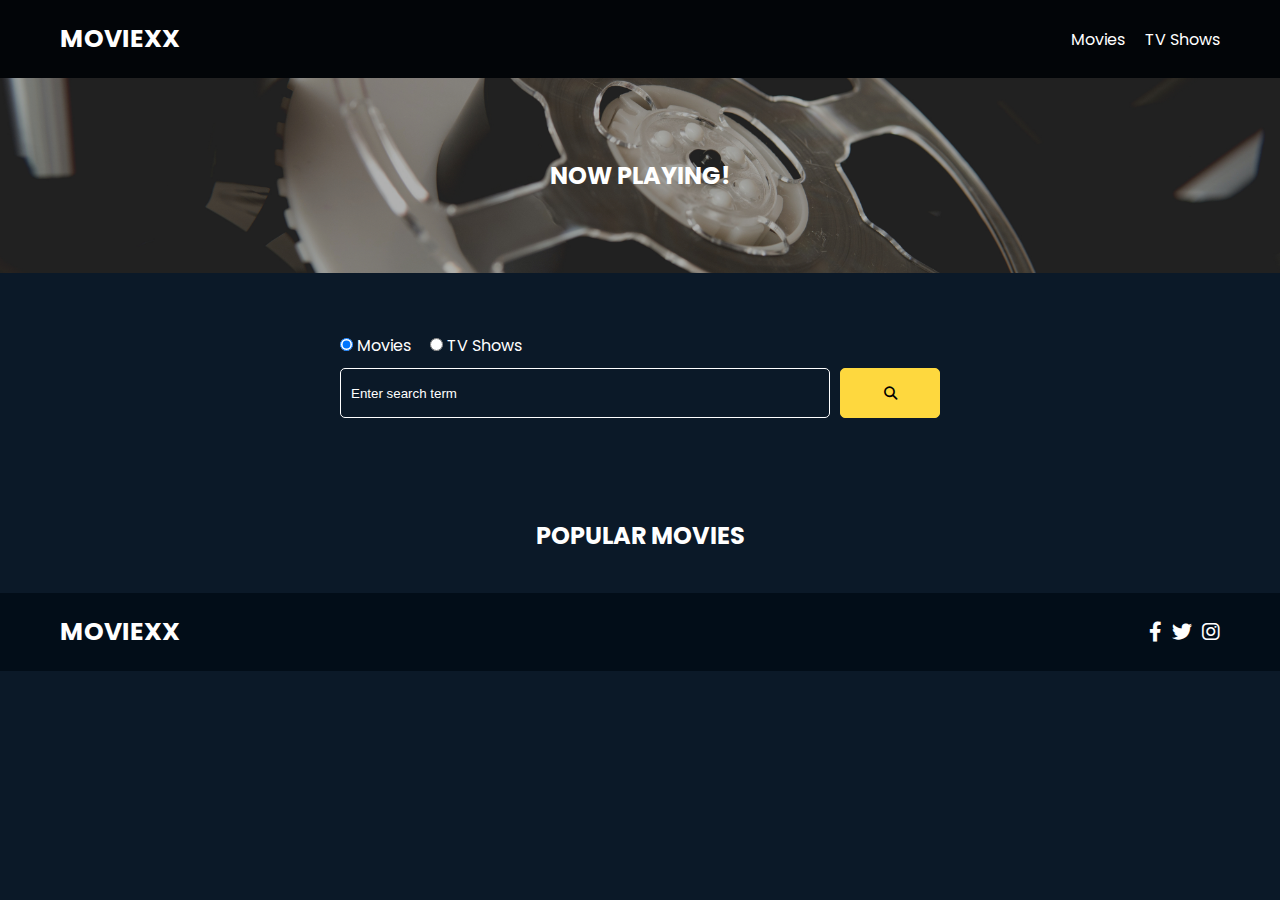
<file: index.html>
<!DOCTYPE html>
<html lang="en">
  <head>
    <meta charset="UTF-8" />
    <meta http-equiv="X-UA-Compatible" content="IE=edge" />
    <meta name="viewport" content="width=device-width, initial-scale=1.0" />
    <link rel="preconnect" href="https://fonts.googleapis.com" />
    <link rel="preconnect" href="https://fonts.gstatic.com" crossorigin />
    <link
      href="https://fonts.googleapis.com/css2?family=Poppins:wght@300;400;700&display=swap"
      rel="stylesheet"
    />
    <link rel="stylesheet" href="lib/swiper.css" />
    <link rel="stylesheet" href="lib/fontawesome.css" />
    <link rel="stylesheet" href="css/style.css" />
    <script src="lib/swiper.js"></script>
    <script src="js/script.js" defer></script>
    <title>MOVIEXX</title>
  </head>
  <body>
    <header class="main-header">
      <div class="container">
        <div class="logo"><a href="/">MOVIEXX</a></div>
        <nav>
          <ul>
            <li>
              <a class="nav-link" href="/">Movies</a>
            </li>
            <li>
              <a class="nav-link" href="/shows.html">TV Shows</a>
            </li>
          </ul>
        </nav>
      </div>
    </header>

    <!-- Now Playing Section -->
    <section class="now-playing">
      <h2>Now Playing!</h2>
      <div class="swiper">
        <div class="swiper-wrapper"></div>
      </div>
    </section>

    <!-- Search Movies -->
    <section class="search">
      <div class="container">
        <div id="alert"></div>
        <form action="/search.html" class="search-form">
          <!-- movies and shows radio box -->
          <div class="search-radio">
            <input type="radio" id="movie" name="type" value="movie" checked />
            <label for="movies">Movies</label>
            <input type="radio" id="tv" name="type" value="tv" />
            <label for="shows">TV Shows</label>
          </div>
          <div class="search-flex">
            <input
              type="text"
              name="search-term"
              id="search-term"
              placeholder="Enter search term"
            />
            <button class="btn" type="submit">
              <i class="fas fa-search"></i>
            </button>
          </div>
        </form>
      </div>
    </section>

    <!-- Popular Movies -->
    <section class="container">
      <h2>Popular Movies</h2>
      <div id="popular-movies" class="grid"></div>
    </section>

    <!-- Footer -->
    <footer class="main-footer">
      <div class="container">
        <div class="logo"><span>MOVIEXX</span></div>
        <div class="social-links">
          <a href="https://www.facebook.com" target="_blank"
            ><i class="fab fa-facebook-f"></i
          ></a>
          <a href="https://www.twitter.com" target="_blank"
            ><i class="fab fa-twitter"></i
          ></a>
          <a href="https://www.instagram.com" target="_blank"
            ><i class="fab fa-instagram"></i
          ></a>
        </div>
      </div>
    </footer>

  </body>
</html>
</file>
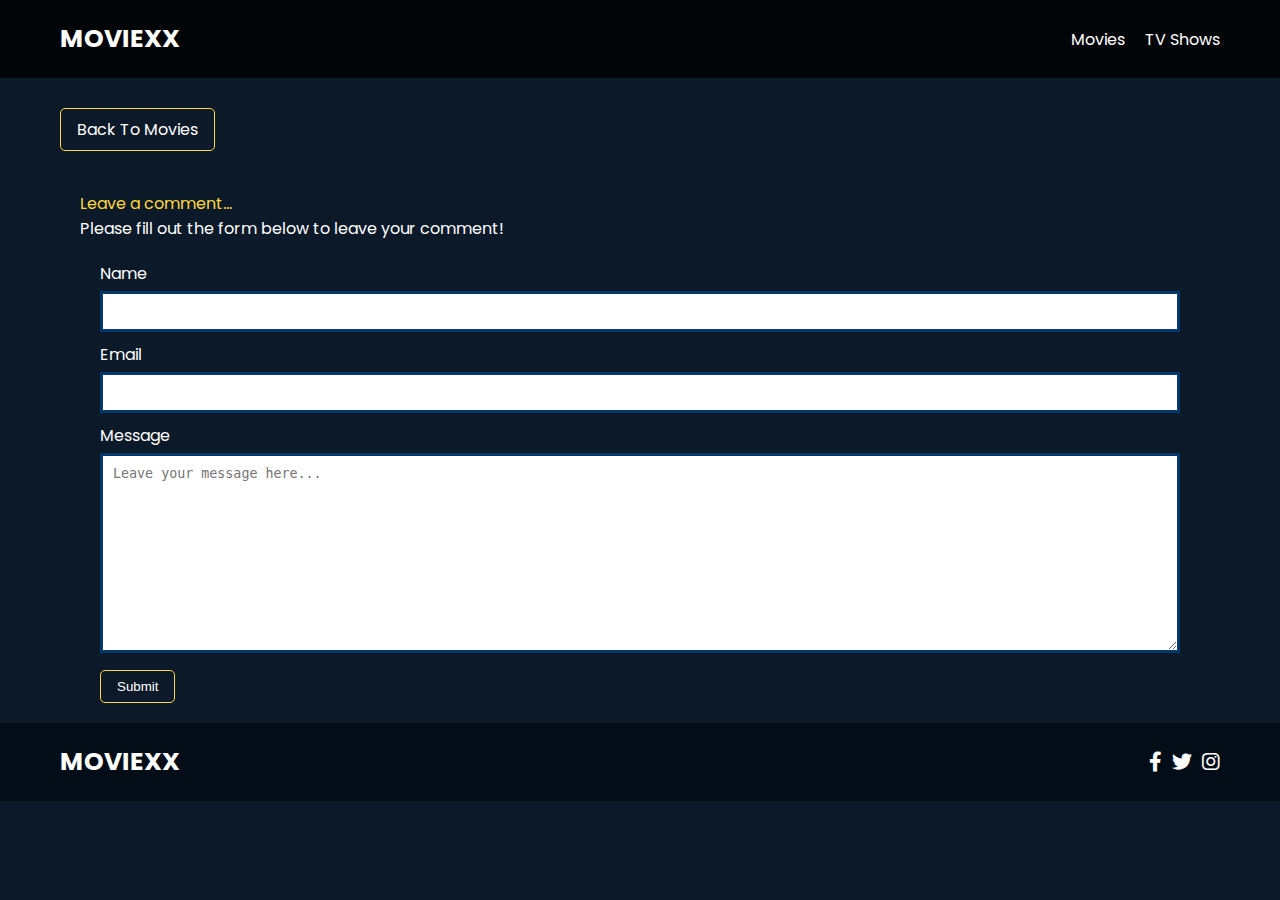
<file: movie-details.html>
<!DOCTYPE html>
<html lang="en">
  <head>
    <meta charset="UTF-8" />
    <meta http-equiv="X-UA-Compatible" content="IE=edge" />
    <meta name="viewport" content="width=device-width, initial-scale=1.0" />
    <link rel="preconnect" href="https://fonts.googleapis.com" />
    <link rel="preconnect" href="https://fonts.gstatic.com" crossorigin />
    <link
      href="https://fonts.googleapis.com/css2?family=Poppins:wght@300;400;700&display=swap"
      rel="stylesheet"
    />
    <link rel="stylesheet" href="lib/fontawesome.css" />
    <link rel="stylesheet" href="css/style.css" />
    <script src="js/script.js" defer></script>
    <title>Flixx</title>
  </head>
  <body>
    <header class="main-header">
      <div class="container">
        <div class="logo"><a href="/">MOVIEXX</a></div>
        <nav>
          <ul>
            <li>
              <a class="nav-link" href="/">Movies</a>
            </li>
            <li>
              <a class="nav-link" href="/shows.html">TV Shows</a>
            </li>
          </ul>
        </nav>
      </div>
    </header>

    <!-- Movie Details -->
    <section class="container">
      <div class="back">
        <a class="btn" href="index.html">Back To Movies</a>
      </div>
      <!-- Movie Details Output -->
      <div id="movie-details"></div>
      <div id="comment-form">
        <div class="comment-container">
          <span class="text-secondary">Leave a comment...</span><p>Please fill out the form below to leave your comment!</p>
          <form action="/">
            <div class="form-group">
              <label for="name">Name</label>
              <input type="text" name="name" id="name">
            </div>
            <div class="form-group">
              <label for="email">Email</label>
              <input type="email" name="email" id="email">
            </div>
            <div class="form-group">
              <label for="message">Message</label>
              <textarea name="message" id="message" placeholder="Leave your message here..."></textarea>
            </div>
            <button type="submit" class="btn">Submit</button>
          </form>
        </div>
      </div>
    </section>

    <!-- Footer -->
    <footer class="main-footer">
      <div class="container">
        <div class="logo"><span>MOVIEXX</span></div>
        <div class="social-links">
          <a href="https://www.facebook.com" target="_blank"
            ><i class="fab fa-facebook-f"></i
          ></a>
          <a href="https://www.twitter.com" target="_blank"
            ><i class="fab fa-twitter"></i
          ></a>
          <a href="https://www.instagram.com" target="_blank"
            ><i class="fab fa-instagram"></i
          ></a>
        </div>
      </div>
    </footer>

  </body>
</html>
</file>
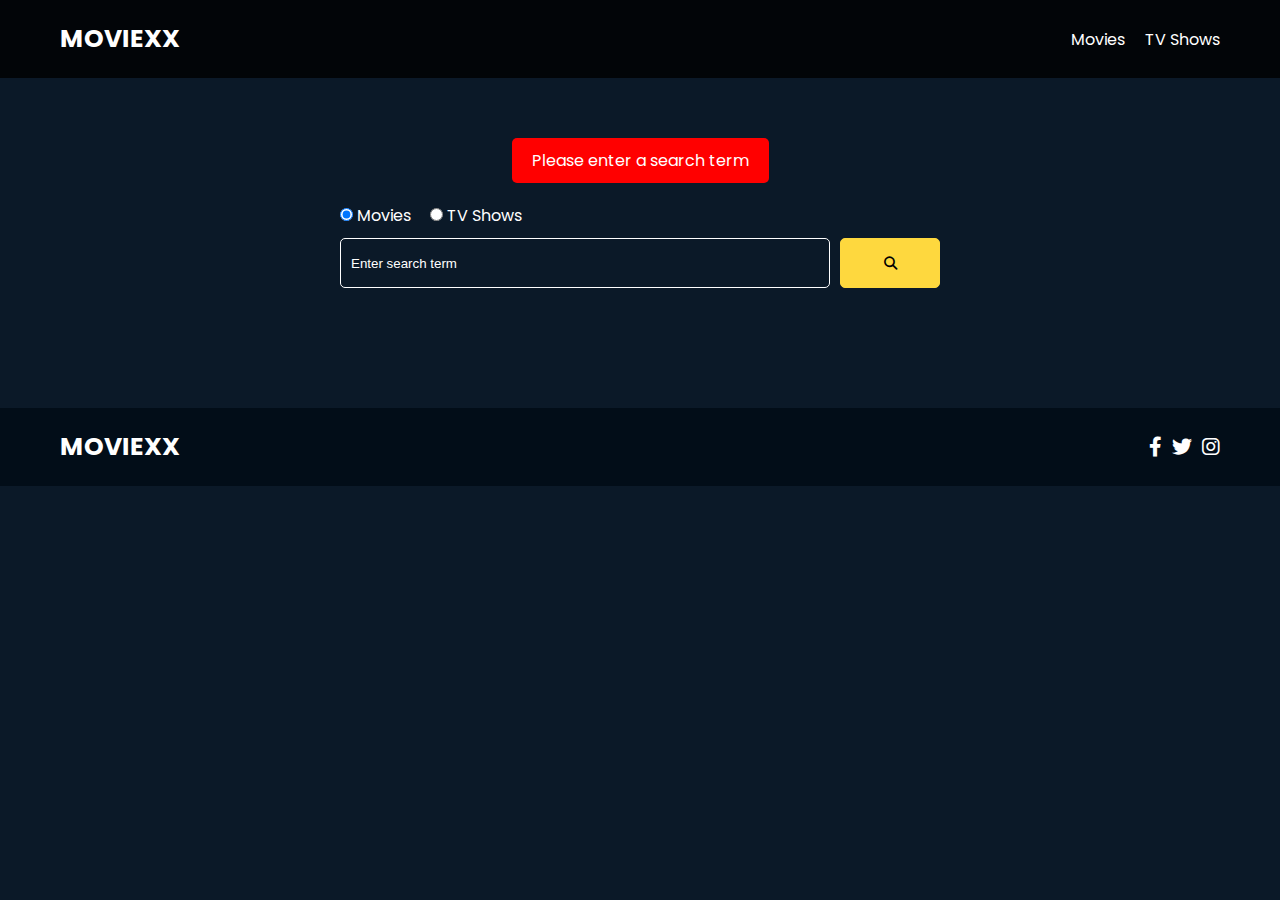
<file: search.html>
<!DOCTYPE html>
<html lang="en">
  <head>
    <meta charset="UTF-8" />
    <meta http-equiv="X-UA-Compatible" content="IE=edge" />
    <meta name="viewport" content="width=device-width, initial-scale=1.0" />
    <link rel="preconnect" href="https://fonts.googleapis.com" />
    <link rel="preconnect" href="https://fonts.gstatic.com" crossorigin />
    <link
      href="https://fonts.googleapis.com/css2?family=Poppins:wght@300;400;700&display=swap"
      rel="stylesheet"
    />
    <link rel="stylesheet" href="lib/fontawesome.css" />
    <link rel="stylesheet" href="css/style.css" />
    <script src="js/script.js" defer></script>
    <title>MOVIEXX</title>
  </head>
  <body>
    <header class="main-header">
      <div class="container">
        <div class="logo"><a href="/">MOVIEXX</a></div>
        <nav>
          <ul>
            <li>
              <a class="nav-link" href="/">Movies</a>
            </li>
            <li>
              <a class="nav-link" href="/shows.html">TV Shows</a>
            </li>
          </ul>
        </nav>
      </div>
    </header>

    <!-- Search Movies -->
    <section class="search">
      <div class="container">
        <div id="alert"></div>
        <form action="/search.html" class="search-form">
          <div class="search-radio">
            <input type="radio" id="movie" name="type" value="movie" checked />
            <label for="movies">Movies</label>
            <input type="radio" id="tv" name="type" value="tv" />
            <label for="shows">TV Shows</label>
          </div>
          <div class="search-flex">
            <input
              type="text"
              name="search-term"
              id="search-term"
              placeholder="Enter search term"
            />
            <button class="btn" type="submit">
              <i class="fas fa-search"></i>
            </button>
          </div>
        </form>
      </div>
    </section>

    <!-- Search Results -->
    <section id="search-results-wrapper" class="container">
      <heading id="search-results-heading"></heading>
      <div id="search-results" class="grid"></div>
      <div id="pagination"></div>
    </section>

    <!-- Footer -->
    <footer class="main-footer">
      <div class="container">
        <div class="logo"><span>MOVIEXX</span></div>
        <div class="social-links">
          <a href="https://www.facebook.com" target="_blank"
            ><i class="fab fa-facebook-f"></i
          ></a>
          <a href="https://www.twitter.com" target="_blank"
            ><i class="fab fa-twitter"></i
          ></a>
          <a href="https://www.instagram.com" target="_blank"
            ><i class="fab fa-instagram"></i
          ></a>
        </div>
      </div>
    </footer>
  </body>
</html>
</file>
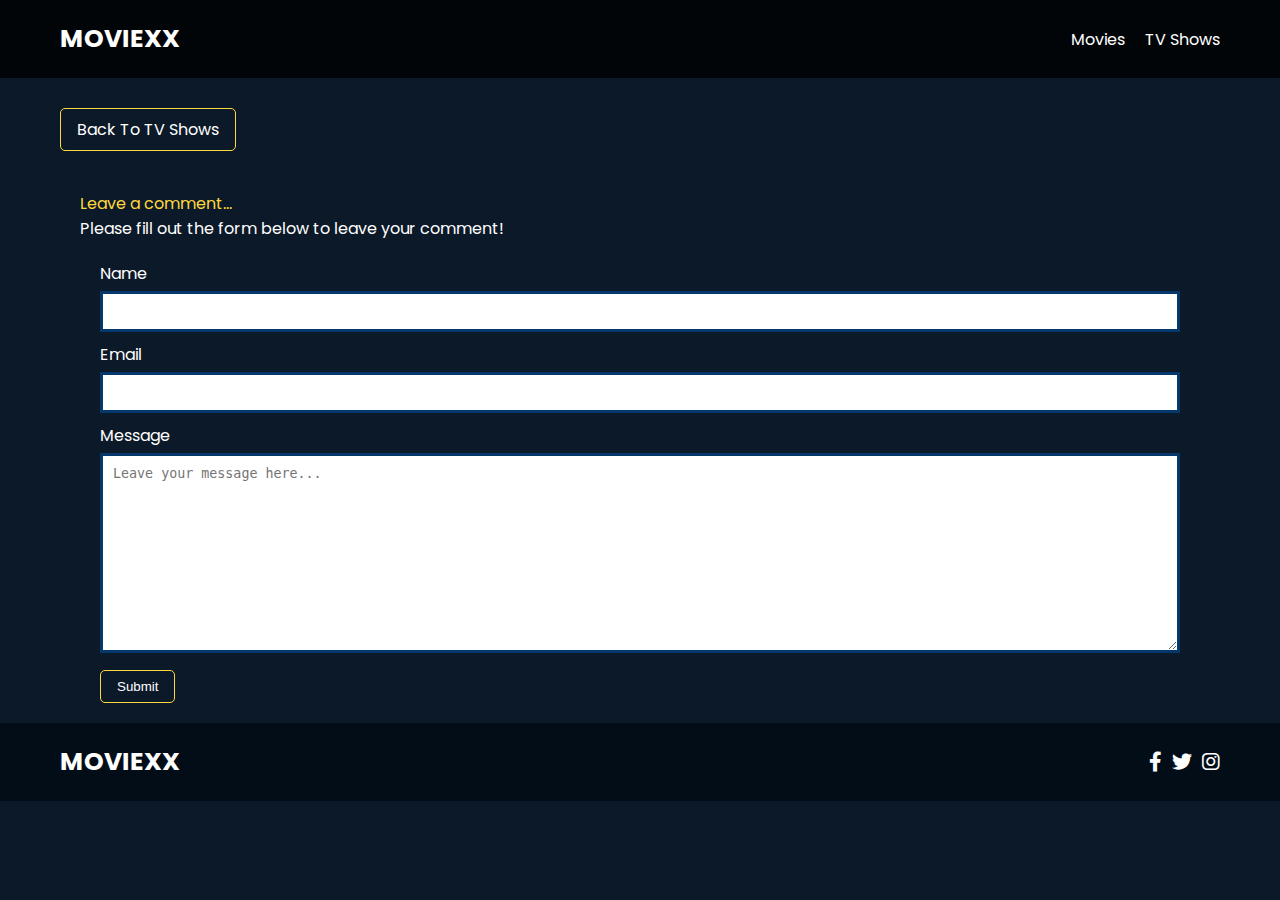
<file: tv-details.html>
<!DOCTYPE html>
<html lang="en">
  <head>
    <meta charset="UTF-8" />
    <meta http-equiv="X-UA-Compatible" content="IE=edge" />
    <meta name="viewport" content="width=device-width, initial-scale=1.0" />
    <link rel="preconnect" href="https://fonts.googleapis.com" />
    <link rel="preconnect" href="https://fonts.gstatic.com" crossorigin />
    <link
      href="https://fonts.googleapis.com/css2?family=Poppins:wght@300;400;700&display=swap"
      rel="stylesheet"
    />
    <link rel="stylesheet" href="lib/fontawesome.css" />
    <link rel="stylesheet" href="css/style.css" />
    <script src="js/script.js" defer></script>
    <title>MOVIEXX</title>
  </head>
  <body>
    <header class="main-header">
      <div class="container">
        <div class="logo"><a href="/">MOVIEXX</a></div>
        <nav>
          <ul>
            <li>
              <a class="nav-link" href="/">Movies</a>
            </li>
            <li>
              <a class="nav-link" href="/shows.html">TV Shows</a>
            </li>
          </ul>
        </nav>
      </div>
    </header>

    <!-- Show Details -->
    <section class="container">
      <div class="back">
        <a class="btn" href="shows.html">Back To TV Shows</a>
      </div>
      <!-- Show Details Output -->
      <div id="show-details"></div>
      <div id="comment-form">
        <div class="comment-container">
          <span class="text-secondary">Leave a comment...</span><p>Please fill out the form below to leave your comment!</p>
          <form action="/">
            <div class="form-group">
              <label for="name">Name</label>
              <input type="text" name="name" id="name">
            </div>
            <div class="form-group">
              <label for="email">Email</label>
              <input type="email" name="email" id="email">
            </div>
            <div class="form-group">
              <label for="message">Message</label>
              <textarea name="message" id="message" placeholder="Leave your message here..."></textarea>
            </div>
            <button type="submit" class="btn">Submit</button>
          </form>
        </div>
      </div>
    </section>

    <!-- Footer -->
    <footer class="main-footer">
      <div class="container">
        <div class="logo"><span>MOVIEXX</span></div>
        <div class="social-links">
          <a href="https://www.facebook.com" target="_blank"
            ><i class="fab fa-facebook-f"></i
          ></a>
          <a href="https://www.twitter.com" target="_blank"
            ><i class="fab fa-twitter"></i
          ></a>
          <a href="https://www.instagram.com" target="_blank"
            ><i class="fab fa-instagram"></i
          ></a>
        </div>
      </div>
    </footer>
  </body>
</html>
</file>
<file: css/style.css>
*,
*::before,
*::after {
  box-sizing: border-box;
  padding: 0;
  margin: 0;
}

:root {
  --color-primary: #0b1928;
  --color-secondary: #fed83e;
}

body {
  font-family: 'Poppins', sans-serif;
  font-size: 16px;
  background: var(--color-primary);
  color: #fff;
  overflow-x: hidden;
}

a {
  color: #fff;
  text-decoration: none;
}

ul {
  list-style: none;
}

.text-primary {
  color: var(--color-secondary);
}

.text-secondary {
  color: var(--color-secondary);
}

.active {
  color: var(--color-secondary);
  font-weight: 700;
}

.back {
  margin-top: 30px;
}

.btn {
  display: inline-block;
  padding: 0.5rem 1rem;
  border: 1px solid var(--color-secondary);
  border-radius: 5px;
  color: #fff;
  cursor: pointer;
  background: transparent;
  transition: all 0.3s ease-in-out;
}

.btn:hover {
  background: var(--color-secondary);
  color: #000;
}

.btn:disabled {
  border-color: #ccc;
  cursor: not-allowed;
}

.btn:disabled:hover {
  background: transparent;
  color: #fff;
}

.container {
  max-width: 1200px;
  width: 100%;
  margin: 0 auto;
  padding: 0 20px;
}

.main-header .container {
  display: flex;
  justify-content: space-between;
  align-items: center;
  padding: 0 20px;
}

.main-header {
  padding: 20px 0;
  background: rgba(0, 0, 0, 0.8);
}

.main-header .logo {
  color: #fff;
  font-size: 25px;
  font-weight: 700;
  text-transform: uppercase;
}

.main-header ul {
  display: flex;
}

.main-header ul li {
  margin-left: 20px;
}

.main-header ul li a {
  font-size: 16px;
}

.main-header ul li a:hover {
  color: var(--color-secondary);
}

/* Grid */
.grid {
  display: grid;
  grid-template-columns: repeat(auto-fit, minmax(250px, 1fr));
  grid-gap: 20px;
}

/* Card */
.card {
  background: #12365b;
  padding: 5px;
}

.card-container{
  position: relative;
}

.card-container .top-right{
  position: absolute ;
  right: 10px;
  top:10px;
  background-color: #6b97c7;
  padding: 5px;
  border-radius: 5px;
}

.card img {
  width: 100%;
}

.card-body {
  padding: 10px;
  font-size: 20px;
}

.card-text{
  margin-top: 10px;
  display: flex;
  justify-content: space-between;
}

.card-text span{
  background-color: #6b97c7;
  padding: 5px;
  border-radius: 10px;
  font-size: 15px;
}

.card:hover {
  transform: scale(1.05);
  transition: all 0.5s ease-in-out;
  background: #0a4b8f;
}

/* Footer */
.main-footer {
  background: #020d18;
  padding: 20px 0;
  margin-top: 20px;
}

.main-footer .container {
  display: flex;
  justify-content: space-between;
  align-items: center;
}

.main-footer .container .logo {
  color: #fff;
  font-size: 25px;
  font-weight: 700;
  text-transform: uppercase;
}

.main-footer .container .social-links {
  display: flex;
  font-size: 20px;
}

.main-footer .container .social-links a {
  margin-left: 10px;
  color: #fff;
}

.main-footer .container .social-links a:hover {
  color: var(--color-secondary);
}

/* Section: Now Playing */

section.now-playing {
  padding: 60px;
  background: url(../images/show-bg.jpg) no-repeat center center/cover;
}

section h2 {
  margin: 20px 0;
  text-align: center;
  text-transform: uppercase;
}

/* Slider */

.swiper {
  width: 100%;
  height: 50%;
}

.swiper-slide {
  text-align: center;
  font-size: 18px;
  background: var(--color-primary);
  display: flex;
  flex-direction: column;
  justify-content: center;
  align-items: center;
}

.swiper-slide img {
  display: block;
  width: 100%;
  height: 100%;
  object-fit: cover;
}

.swiper-rating {
  padding: 10px;
}

.slider-overview{
  position: absolute;
  background-color: #efecec;
  padding: 20px;
  left: 0;
  bottom: 45px;
  right: 0;
  color: #000;
  font-size: 15px;
  transform: translateY(150%);
  transition: transform 0.5s ease-in;
}

.swiper-slide:hover .slider-overview{
  transform: translateY(0);
}

@media (max-width: 700px){
  .swiper-slide:hover .slider-overview{
    font-size: 8px;
  }
}

@media (min-width:700px) and (max-width: 1200px){
  .swiper-slide:hover .slider-overview{
    font-size: 10px;
  }
}

/* Movie & Show Details */
.details-top {
  display: flex;
  justify-content: space-between;
  align-items: center;
  margin: 50px 0 30px;
}

@media (max-width: 700px) {
  .details-top {
    display: block;
    margin-bottom: 40px;
    padding-bottom: 20px;
    border-bottom: #ccc solid 1px;
  }
}

.details-top img {
  width: 400px;
  height: 100%;
  margin-right: 60px;
  object-fit: cover;
}

.details-top p {
  margin: 20px 0;
}

.details-top .keywords{
  font-style: italic;
  opacity: 0.5;
  padding-bottom: 20px;
}

.details-top .person-header{
  display: flex;
  align-items: center;
}

.details-top .person-img{
  border-radius: 50%;
  width:50px;
  height: 50px;
  margin: 7px;
}

.details-top .person-info{
  flex-direction: column;
  margin-left: 20px;
}

.details-top .person-info span{
  font-style: italic;
}

.details-top .btn {
  margin-top: 20px;
}

.details-top .genres{
  display: flex;
}

.details-top .genres li{
  background-color: #6b97c7;
  padding: 7px;
  margin-right: 10px;
  border-radius: 10px;
}

.details-bottom li {
  margin: 15px 0;
  padding-bottom: 8px;
  border-bottom: 1px solid #fff;
  border-color: rgba(255, 255, 255, 0.1);
}

/* Review section */
#comment{
  background-color: transparent;
  max-height: 700px;
  overflow-y: auto;
}

.avatar-container{
  background-color: #061e37;
  padding: 20px;
  border-radius: 5px;
}

.avatar-header {
  display: flex;
  align-items: center;
  position: relative;
}

.avatar-img{
  border-radius: 50px;
  width:70px;
  height: 70px;
  margin: 15px;
}

.avatar-header .right{
  position: absolute;
  top: 20px;
  right: 20px;
}

.avatar-content{
  max-height: 200px;
  overflow-y: auto;
}

.details-bottom .scroll-bar{
  background-color: #15314b;
  padding: 15px;
  border-radius: 10px;
  max-height: 250px;
  overflow-y: auto;
}

.details-bottom .scroll-bar::-webkit-scrollbar {
  width: 10px;
}

/* Track */
.details-bottom .scroll-bar::-webkit-scrollbar-track {
  background: #f1f1f1; 
}
 
/* Handle */
.details-bottom .scroll-bar::-webkit-scrollbar-thumb {
  background: #888; 
}

/* Handle on hover */
.details-bottom .scroll-bar::-webkit-scrollbar-thumb:hover {
  background: #555; 
}

/*Comment Form Section */
#comment-form {
  margin: 20px;
  padding-top: 20px;
}

.comment-container form{
  margin: 20px;
}

.comment-container .form-group{
  margin-bottom: 10px;
}

#comment-form label{
  display: block;
  margin-bottom: 5px;
}

#comment-form input,
#comment-form textarea {
  width: 100%;
  padding: 10px;
  border: 3px #04376b solid;
}

#comment-form textarea {
  height: 200px;
}

#comment-form input:focus,
#comment-form textarea:focus {
  outline: none;
  border-color:#f1c40f;
}

/* Search */
.search {
  padding: 60px;
  margin-bottom: 40px;
}

.search .container {
  display: flex;
  justify-content: center;
  align-items: center;
  flex-direction: column;
}

.search .container h2 {
  margin-bottom: 20px;
}

.search .container form {
  width: 100%;
  max-width: 600px;
}

.search-radio label {
  margin-right: 15px;
}

.search-flex {
  display: flex;
  justify-content: space-between;
  align-items: center;
  margin-top: 10px;
}

.search .container form input[type='text'] {
  flex: 6;
  width: 100%;
  height: 50px;
  padding: 10px;
  margin-right: 10px;
  border: 1px solid #fff;
  border-radius: 5px;
  background: transparent;
  color: #fff;
}

.search .container form input[type='text']::placeholder {
  color: #fff;
}

.search .container form input[type='text']:focus {
  outline: none;
}

.search .container form button {
  flex: 1;
  display: block;
  width: 100%;
  padding: 10px;
  border-radius: 5px;
  height: 50px;
  cursor: pointer;
  background: var(--color-secondary);
  color: #000;
}

.search .container form button:hover {
  background: transparent;
  color: #fff;
}

.pagination {
  margin-top: 20px;
}

.page-counter {
  margin-top: 10px;
}

/* Alert */
.alert {
  padding: 10px 20px;
  margin-bottom: 20px;
  border-radius: 5px;
}

.success {
  background: green;
}

.error {
  background: red;
}
</file>
